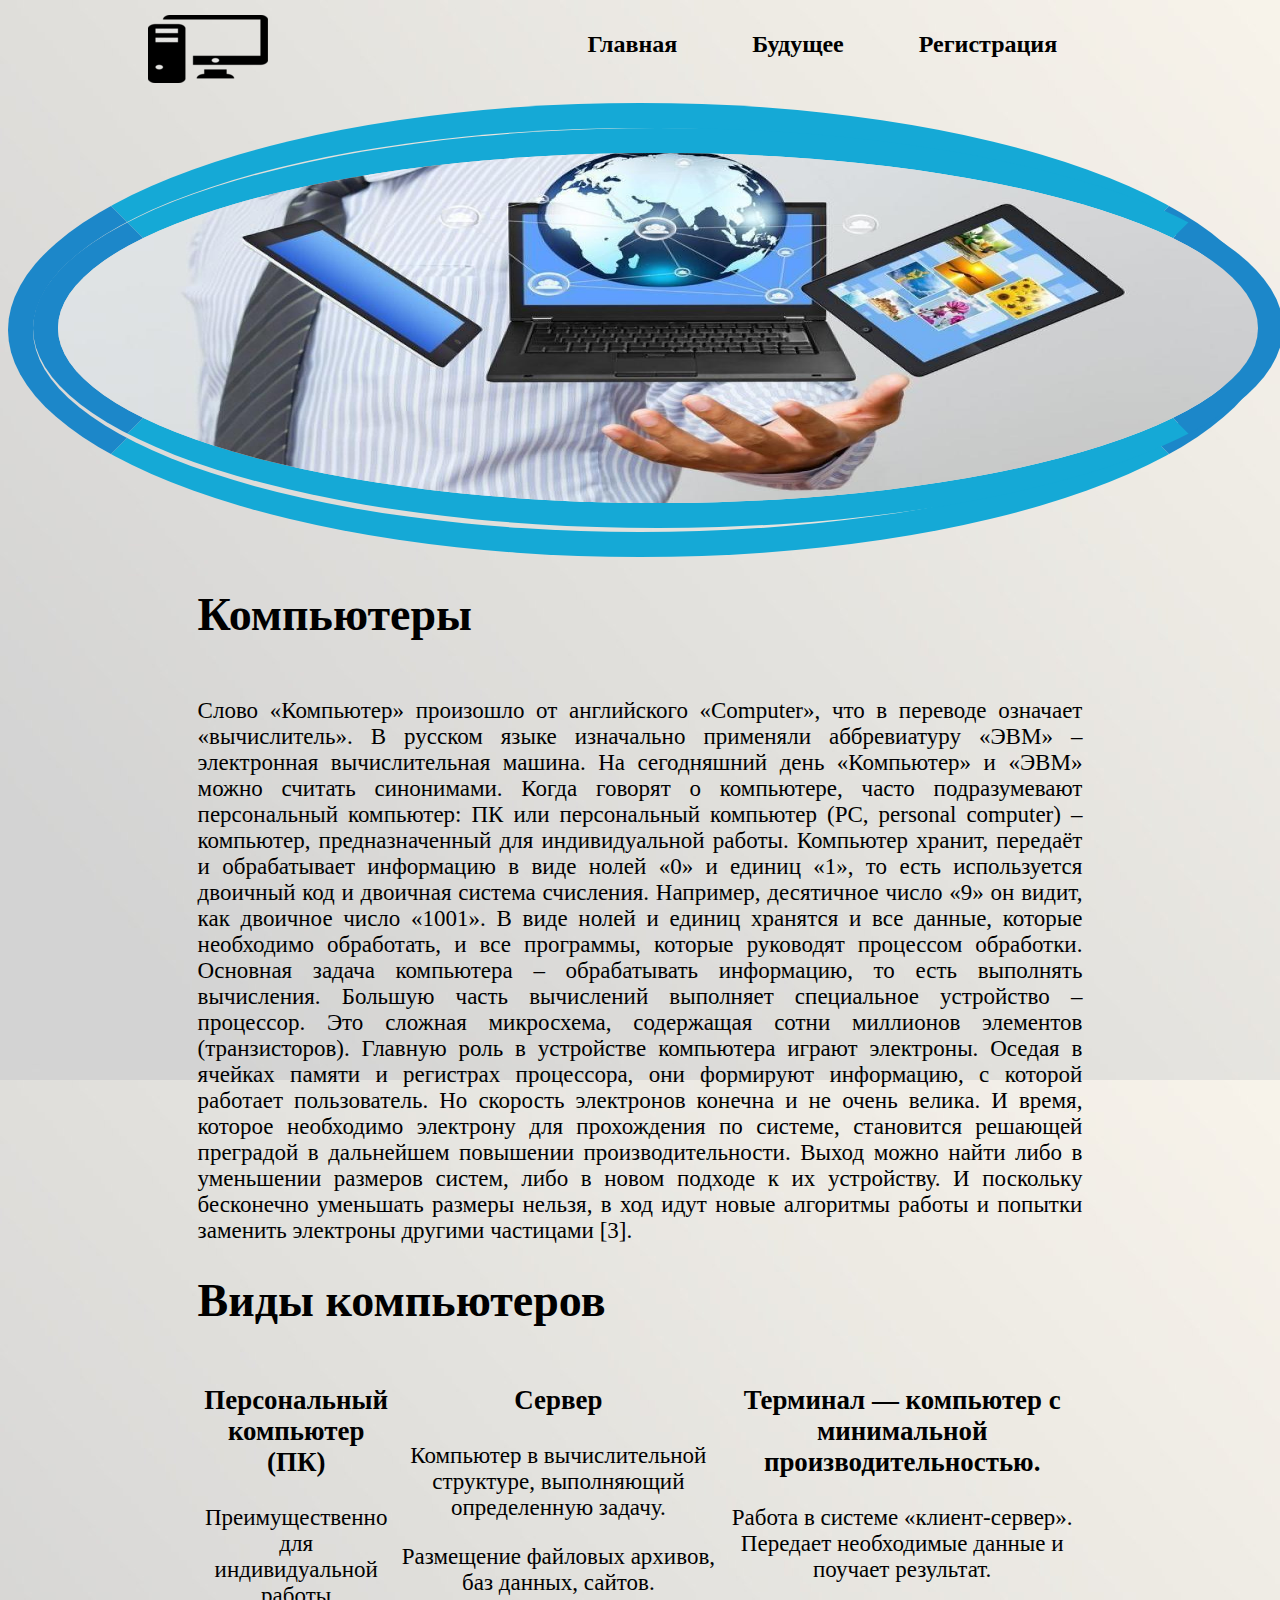
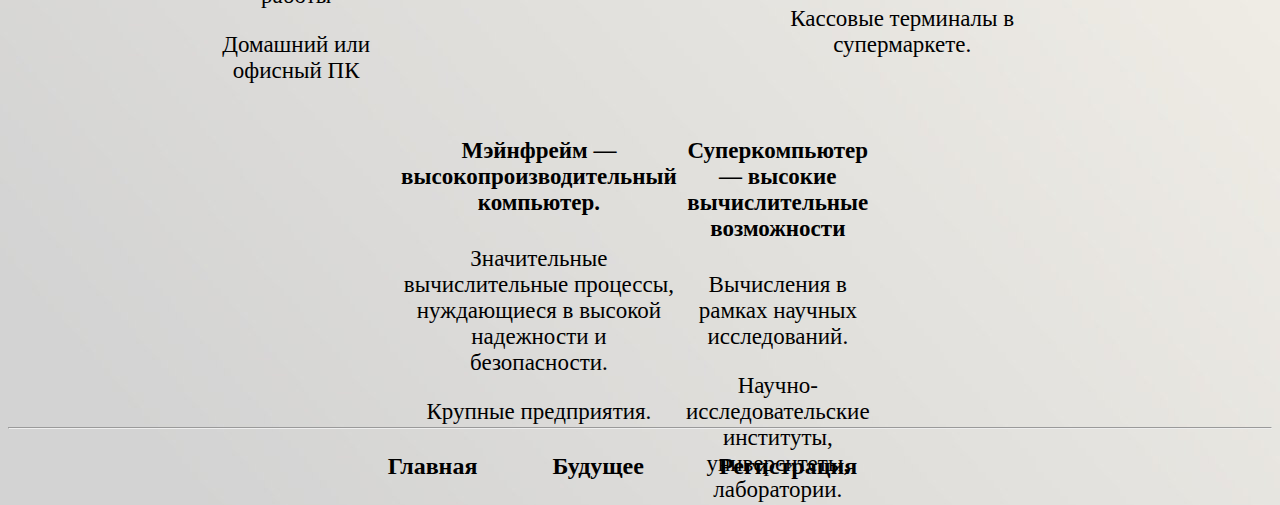
<file: index.html>
<!DOCTYPE html>
<html lang="en">
<head>
    <meta charset="UTF-8">
    <meta name="viewport" content="width=device-width, initial-scale=1.0">
    <link rel="stylesheet" href="style.css">
    <title>Компьютеры и будущее.</title>
</head>
<body>
    <header class="header">
      <a href="#">
        <img src="./img/logo.png" >
    </a>
        <nav class="nav-menu">
            <ul class="nav-menu__list">
              <li class="nav-menu__list-item"><a href="#">Главная</a></li>
              <li class="nav-menu__list-item">
                <a href="pages/future.html">
                Будущее
                </a>
              </li>
              <li class="nav-menu__list-item">
                <a href="/pages/login.html">Регистрация</a>
              </li>
            </ul>
          </nav>
    </header>
    <main>
        <section class="sec1">
          <p class="img">
            <img src="/img/254397.jpg" alt="" width="1200" height="350" class="img">
          </p>
        
                <div class="div1">
                    <h1>Компьютеры</h1>
                    <br>
                    Слово «Компьютер» произошло от английского «Computer», что в переводе означает «вычислитель». В русском языке изначально применяли аббревиатуру «ЭВМ» – электронная вычислительная машина. На сегодняшний день «Компьютер» и «ЭВМ» можно считать синонимами. Когда говорят о компьютере, часто подразумевают персональный компьютер: ПК или персональный компьютер (PC, personal computer) – компьютер, предназначенный для индивидуальной работы. Компьютер хранит, передаёт и обрабатывает информацию в виде нолей «0» и единиц «1», то есть используется двоичный код и двоичная система счисления. Например, десятичное число «9» он видит, как двоичное число «1001». В виде нолей и единиц хранятся и все данные, которые необходимо обработать, и все программы, которые руководят процессом обработки. Основная задача компьютера – обрабатывать информацию, то есть выполнять вычисления. Большую часть вычислений выполняет специальное устройство – процессор. Это сложная микросхема, содержащая сотни миллионов элементов (транзисторов). Главную роль в устройстве компьютера играют электроны. Оседая в ячейках памяти и регистрах процессора, они формируют информацию, с которой работает пользователь. Но скорость электронов конечна и не очень велика. И время, которое необходимо электрону для прохождения по системе, становится решающей преградой в дальнейшем повышении производительности. Выход можно найти либо в уменьшении размеров систем, либо в новом подходе к их устройству. И поскольку бесконечно уменьшать размеры нельзя, в ход идут новые алгоритмы работы и попытки заменить электроны другими частицами [3].
                    <h1>Виды компьютеров</h1>
                    <div class="div2">
                        <div class="mif1">
                            <h3>Персональный компьютер (ПК)</h3>
                            <p>Преимущественно для индивидуальной работы</p>
                            <p>Домашний или офисный ПК</p>
                        </div>
                        <div class="mif1">
                            <h3>Сервер</h3>
                            <p>	
                                Компьютер в вычислительной структуре, выполняющий определенную задачу.</p>
                                
                               <p> Размещение файловых архивов, баз данных, сайтов.</p>
                        </div>
                        <div class="mif1">
                            <h3>Терминал — компьютер с минимальной производительностью.</h3>
                            <p>Работа в системе «клиент-сервер». Передает необходимые данные и поучает результат.</p>
                            <p>Кассовые терминалы в супермаркете.</p>
                        </div>
                        </div>
                        <div class="div3">
                            <div class="mif2">
                             <h4>Мэйнфрейм — высокопроизводительный компьютер.</h4> 
                             <p>Значительные вычислительные процессы, нуждающиеся в высокой надежности и безопасности.</p>
                             <p>Крупные предприятия.</p>
                              </div>
                            <div class="mif2">
                            <h4>Суперкомпьютер — высокие вычислительные возможности</h4>
                            <p>Вычисления в рамках научных исследований.</p>
                            <p>Научно-исследовательские институты, университеты, лаборатории.</p>
                            </div>
                        </div>
                </div>
        </section>

    </main>
    
    <br><br><br><br><hr>
    <footer class="footer">
        <div class="footer-nav">
          <div class="nav-container">
            <nav class="nav-menu">
              <ul class="nav-menu__list">
                <li class="nav-menu__list-item"><a href="#">Главная</a></li>
                <li class="nav-menu__list-item">
                  <a href="/pages/future.html">Будущее</a>
                </li>
                <li class="nav-menu__list-item">
                  <a href="/pages/login.html">Регистрация</a>
                </li>
              </ul>
            </nav>
          </div>
        </div>
      </footer>
    
</body>
</html>
</file>
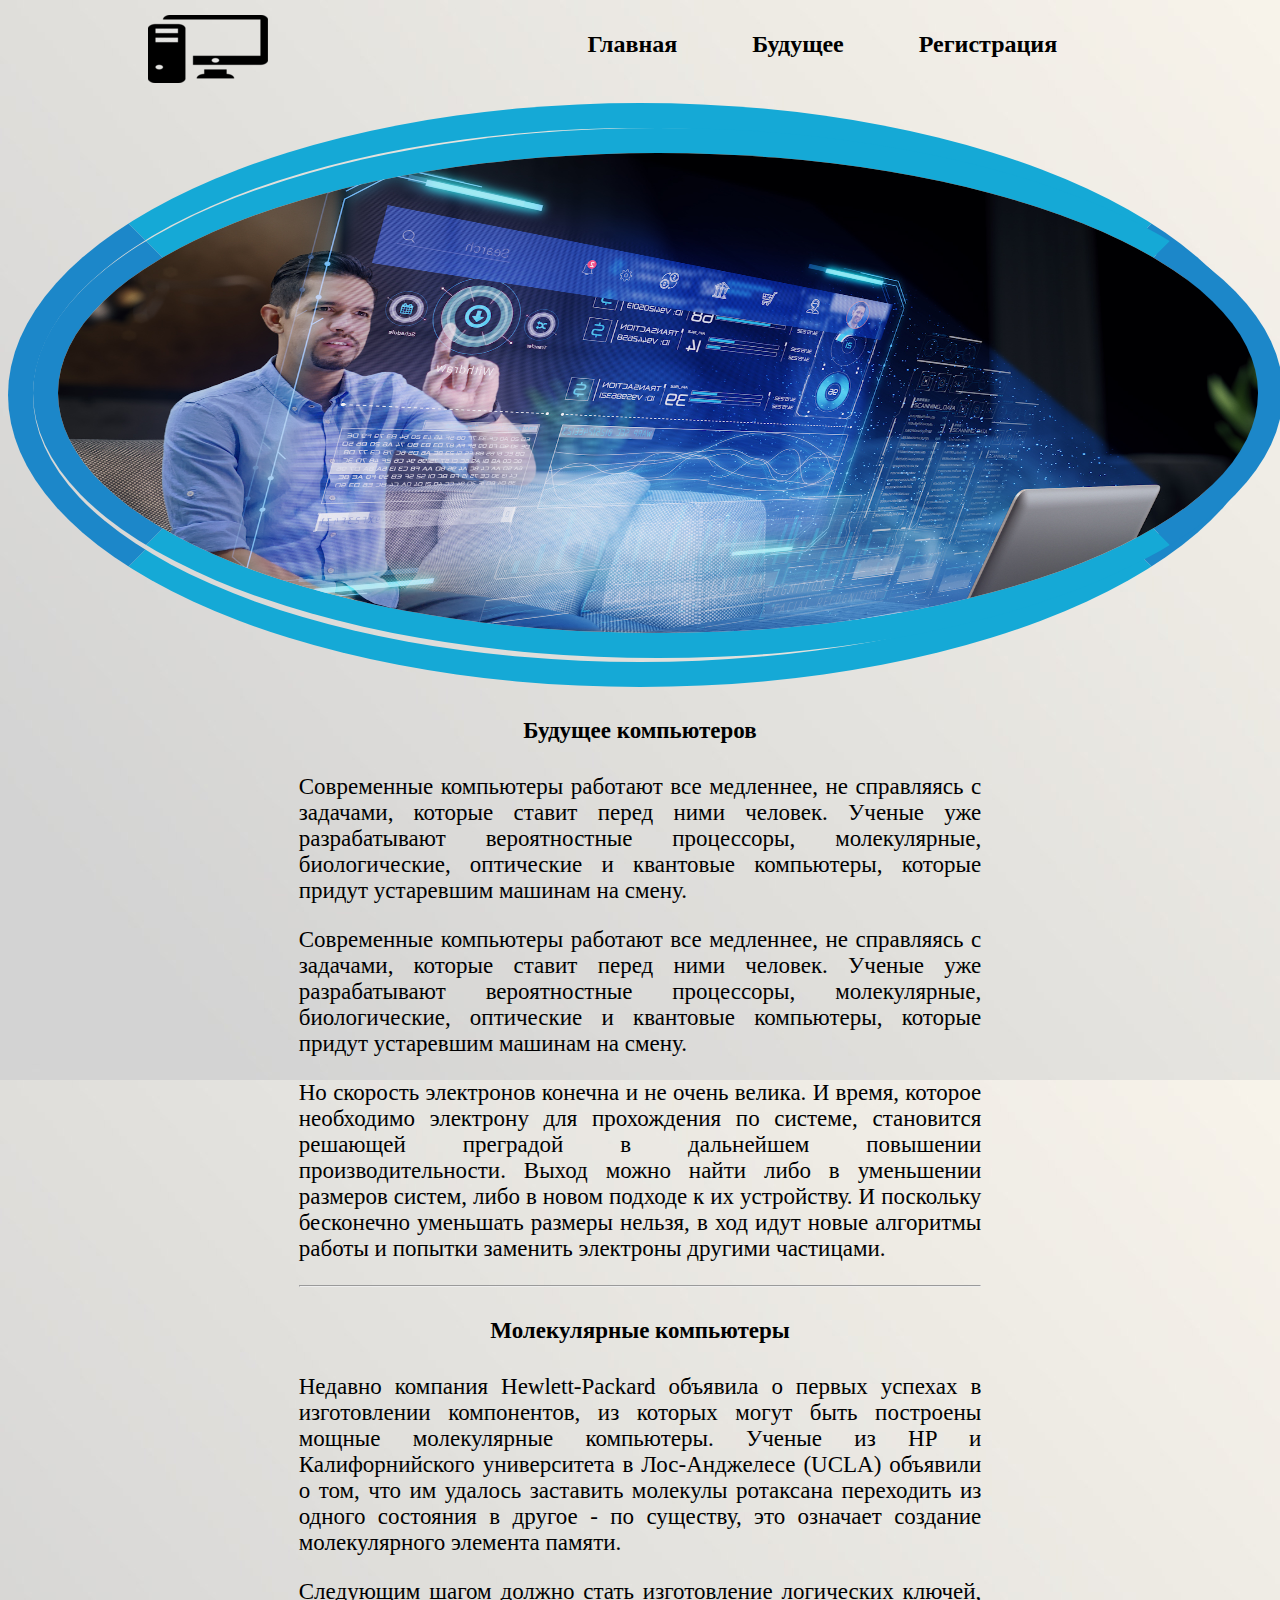
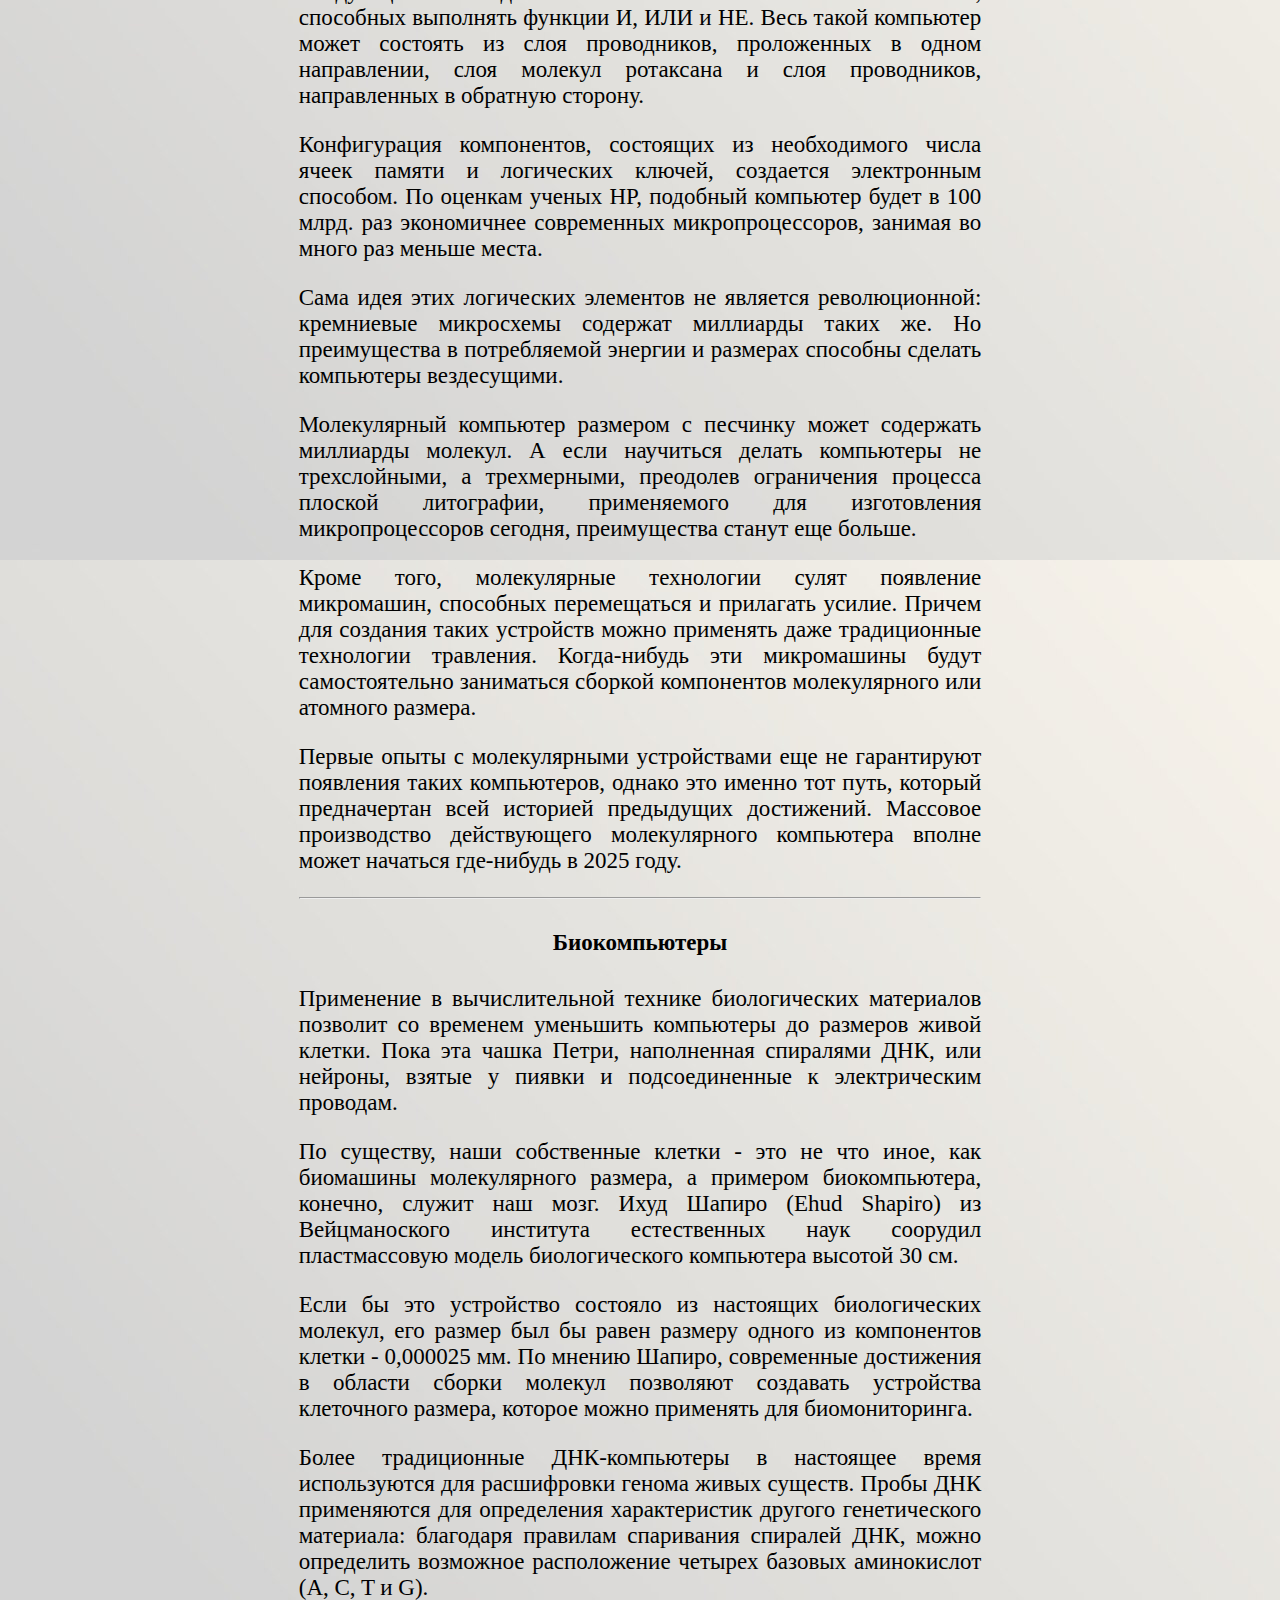
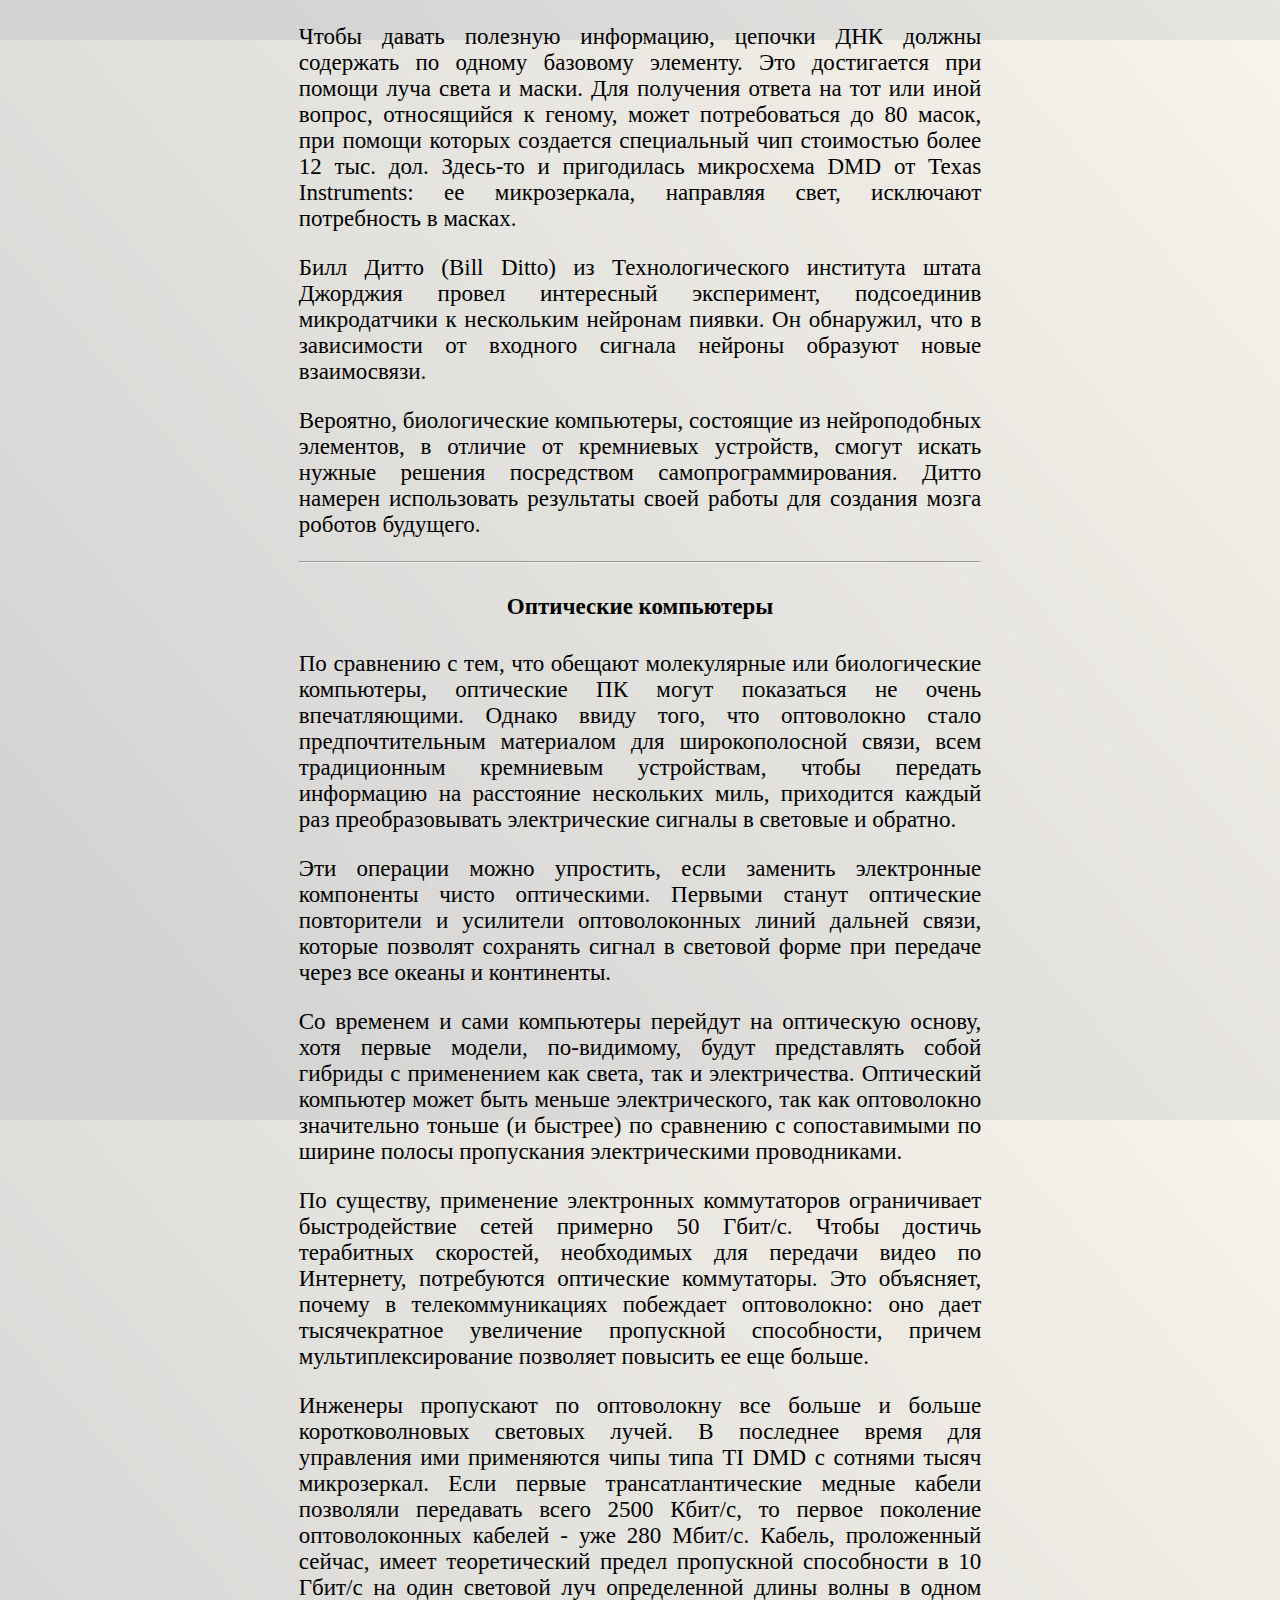
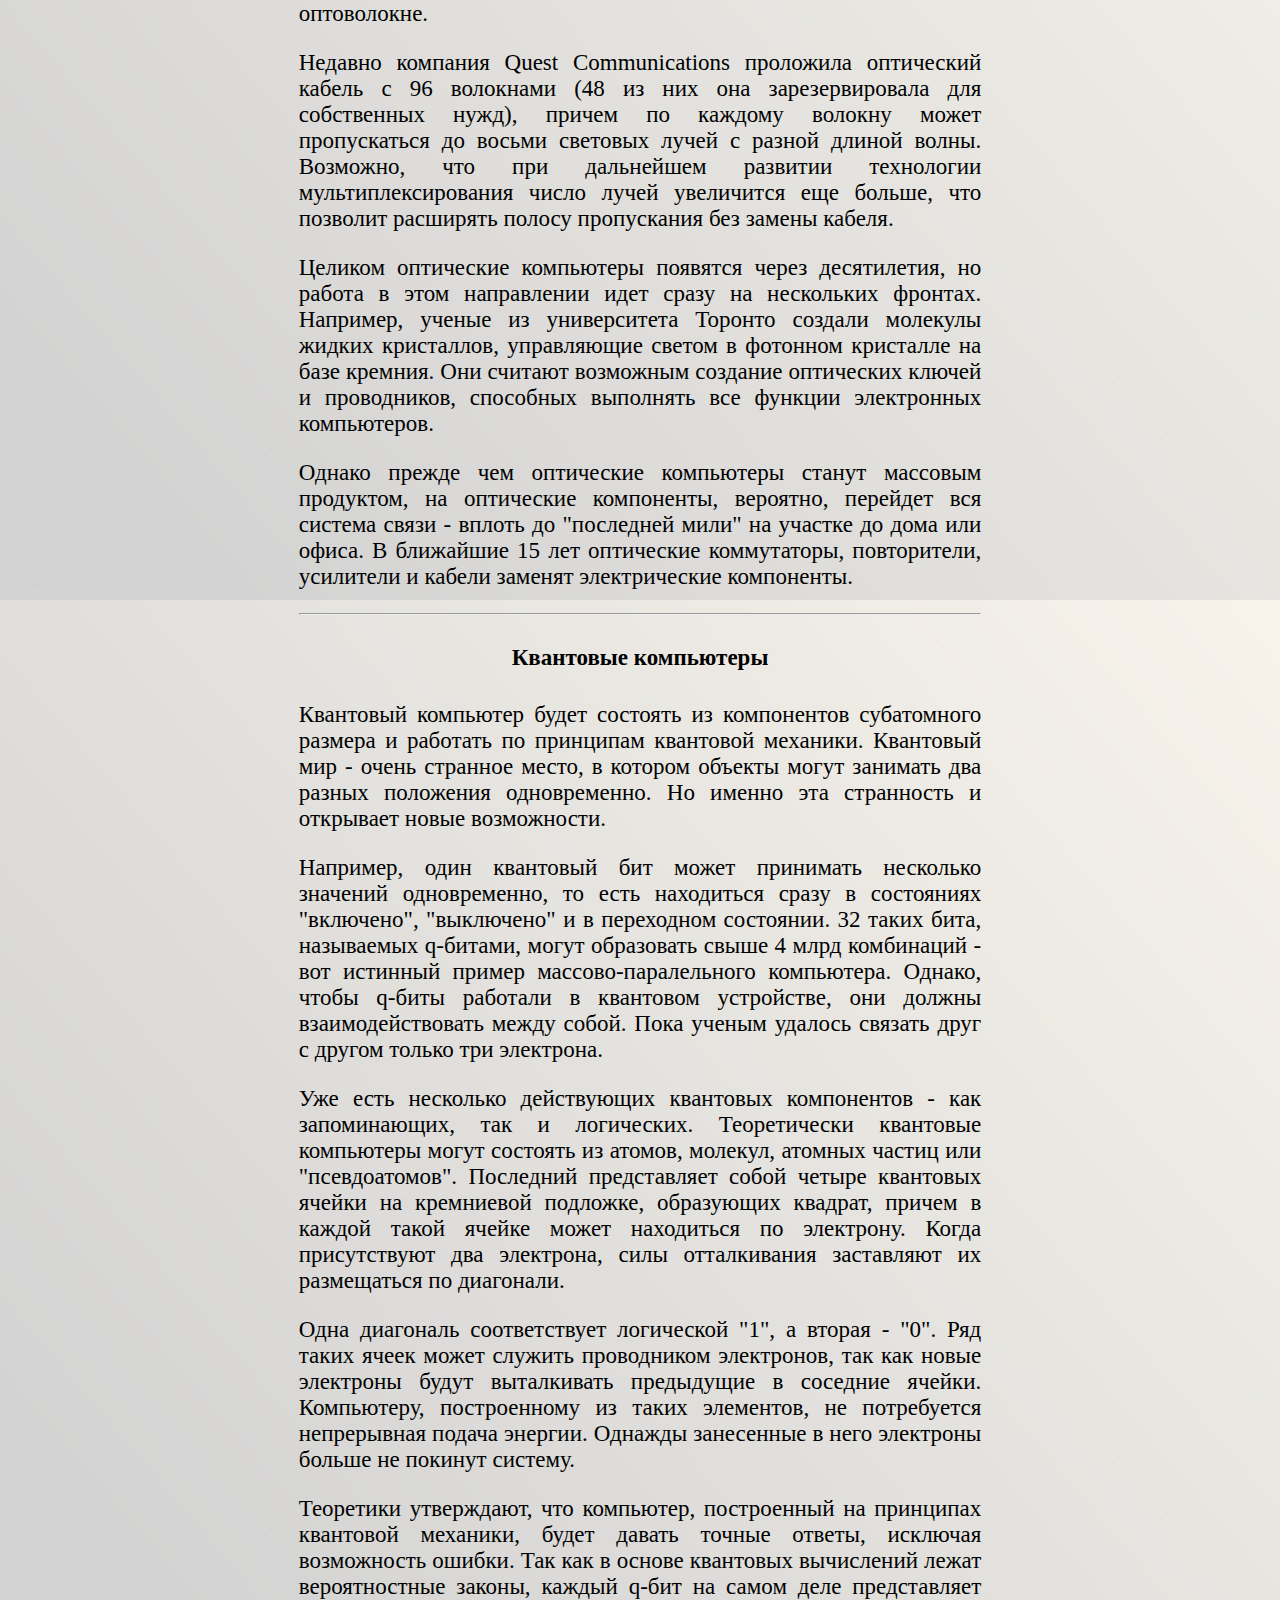
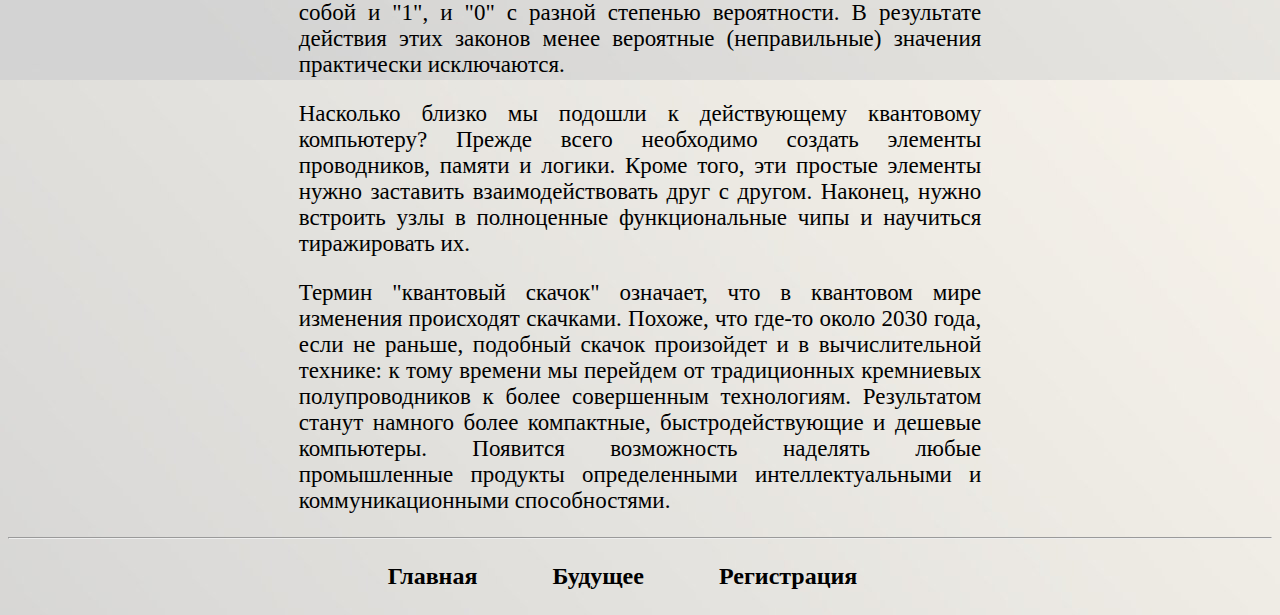
<file: pages/future.html>
<!DOCTYPE html>
<html lang="en">
<head>
    <meta charset="UTF-8">
    <meta name="viewport" content="width=device-width, initial-scale=1.0">
    <link rel="stylesheet" href="../style.css">
    <title><Будущее></title>
</head>
<body>
    <header class="header">
      <a href="#">
        <img src="../img/logo.png" >
    </a>
        <nav class="nav-menu">
            <ul class="nav-menu__list">
              <li class="nav-menu__list-item"><a href="../index.html">Главная</a></li>
              <li class="nav-menu__list-item">
                <a href="#">
                Будущее
                </a>
              </li>
              <li class="nav-menu__list-item">
                <a href="/pages/login.html">Регистрация</a>
              </li>
            </ul>
          </nav>
    </header>
    <main>
      <p class="img">
        <img src="/img/videorista_v217.jpg" alt="" width="1200" height="480" class="img">
      </p>
       <div class="div4">
        <h4>Будущее компьютеров</h4>
        <p>Современные компьютеры работают все медленнее, не справляясь с задачами, которые ставит перед ними человек. Ученые уже разрабатывают вероятностные процессоры, молекулярные, биологические, оптические и квантовые компьютеры, которые придут устаревшим машинам на смену.</p>
       <p>Современные компьютеры работают все медленнее, не справляясь с задачами, которые ставит перед ними человек. Ученые уже разрабатывают вероятностные процессоры, молекулярные, биологические, оптические и квантовые компьютеры, которые придут устаревшим машинам на смену.</p>
       <p>Но скорость электронов конечна и не очень велика. И время, которое необходимо электрону для прохождения по системе, становится решающей преградой в дальнейшем повышении производительности. Выход можно найти либо в уменьшении размеров систем, либо в новом подходе к их устройству. И поскольку бесконечно уменьшать размеры нельзя, в ход идут новые алгоритмы работы и попытки заменить электроны другими частицами.</p>
    <hr>
       <h4>Молекулярные компьютеры</h4>
    <p>Недавно компания Hewlett-Packard объявила о первых успехах в изготовлении компонентов, из которых могут быть построены мощные молекулярные компьютеры. Ученые из HP и Калифорнийского университета в Лос-Анджелесе (UCLA) объявили о том, что им удалось заставить молекулы ротаксана переходить из одного состояния в другое - по существу, это означает создание молекулярного элемента памяти.</p>
    <p>Следующим шагом должно стать изготовление логических ключей, способных выполнять функции И, ИЛИ и НЕ. Весь такой компьютер может состоять из слоя проводников, проложенных в одном направлении, слоя молекул ротаксана и слоя проводников, направленных в обратную сторону.</p>
    <p>Конфигурация компонентов, состоящих из необходимого числа ячеек памяти и логических ключей, создается электронным способом. По оценкам ученых HP, подобный компьютер будет в 100 млрд. раз экономичнее современных микропроцессоров, занимая во много раз меньше места.</p>
    <p>Сама идея этих логических элементов не является революционной: кремниевые микросхемы содержат миллиарды таких же. Но преимущества в потребляемой энергии и размерах способны сделать компьютеры вездесущими.</p>
    <p>Молекулярный компьютер размером с песчинку может содержать миллиарды молекул. А если научиться делать компьютеры не трехслойными, а трехмерными, преодолев ограничения процесса плоской литографии, применяемого для изготовления микропроцессоров сегодня, преимущества станут еще больше.</p>
       <p>Кроме того, молекулярные технологии сулят появление микромашин, способных перемещаться и прилагать усилие. Причем для создания таких устройств можно применять даже традиционные технологии травления. Когда-нибудь эти микромашины будут самостоятельно заниматься сборкой компонентов молекулярного или атомного размера.</p>
       <p>Первые опыты с молекулярными устройствами еще не гарантируют появления таких компьютеров, однако это именно тот путь, который предначертан всей историей предыдущих достижений. Массовое производство действующего молекулярного компьютера вполне может начаться где-нибудь в 2025 году.</p>
    <hr>
        <h4>Биокомпьютеры</h4>
    <p>Применение в вычислительной технике биологических материалов позволит со временем уменьшить компьютеры до размеров живой клетки. Пока эта чашка Петри, наполненная спиралями ДНК, или нейроны, взятые у пиявки и подсоединенные к электрическим проводам.</p>
    <p>По существу, наши собственные клетки - это не что иное, как биомашины молекулярного размера, а примером биокомпьютера, конечно, служит наш мозг.
        Ихуд Шапиро (Ehud Shapiro) из Вейцманоского института естественных наук соорудил пластмассовую модель биологического компьютера высотой 30 см.</p>
    <p>Если бы это устройство состояло из настоящих биологических молекул, его размер был бы равен размеру одного из компонентов клетки - 0,000025 мм. По мнению Шапиро, современные достижения в области сборки молекул позволяют создавать устройства клеточного размера, которое можно применять для биомониторинга.</p>
    <p>Более традиционные ДНК-компьютеры в настоящее время используются для расшифровки генома живых существ. Пробы ДНК применяются для определения характеристик другого генетического материала: благодаря правилам спаривания спиралей ДНК, можно определить возможное расположение четырех базовых аминокислот (A, C, T и G).</p>
    <p>Чтобы давать полезную информацию, цепочки ДНК должны содержать по одному базовому элементу. Это достигается при помощи луча света и маски. Для получения ответа на тот или иной вопрос, относящийся к геному, может потребоваться до 80 масок, при помощи которых создается специальный чип стоимостью более 12 тыс. дол. Здесь-то и пригодилась микросхема DMD от Texas Instruments: ее микрозеркала, направляя свет, исключают потребность в масках.</p>
    <p>Билл Дитто (Bill Ditto) из Технологического института штата Джорджия провел интересный эксперимент, подсоединив микродатчики к нескольким нейронам пиявки. Он обнаружил, что в зависимости от входного сигнала нейроны образуют новые взаимосвязи.</p>
    <p>Вероятно, биологические компьютеры, состоящие из нейроподобных элементов, в отличие от кремниевых устройств, смогут искать нужные решения посредством самопрограммирования. Дитто намерен использовать результаты своей работы для создания мозга роботов будущего.</p>
<hr>
    <h4>Оптические компьютеры</h4>
<p>По сравнению с тем, что обещают молекулярные или биологические компьютеры, оптические ПК могут показаться не очень впечатляющими. Однако ввиду того, что оптоволокно стало предпочтительным материалом для широкополосной связи, всем традиционным кремниевым устройствам, чтобы передать информацию на расстояние нескольких миль, приходится каждый раз преобразовывать электрические сигналы в световые и обратно.</p>
<p>Эти операции можно упростить, если заменить электронные компоненты чисто оптическими. Первыми станут оптические повторители и усилители оптоволоконных линий дальней связи, которые позволят сохранять сигнал в световой форме при передаче через все океаны и континенты.</p>
<p>Со временем и сами компьютеры перейдут на оптическую основу, хотя первые модели, по-видимому, будут представлять собой гибриды с применением как света, так и электричества. Оптический компьютер может быть меньше электрического, так как оптоволокно значительно тоньше (и быстрее) по сравнению с сопоставимыми по ширине полосы пропускания электрическими проводниками.</p>
<p>По существу, применение электронных коммутаторов ограничивает быстродействие сетей примерно 50 Гбит/с. Чтобы достичь терабитных скоростей, необходимых для передачи видео по Интернету, потребуются оптические коммутаторы. Это объясняет, почему в телекоммуникациях побеждает оптоволокно: оно дает тысячекратное увеличение пропускной способности, причем мультиплексирование позволяет повысить ее еще больше.</p>
<p>Инженеры пропускают по оптоволокну все больше и больше коротковолновых световых лучей. В последнее время для управления ими применяются чипы типа TI DMD с сотнями тысяч микрозеркал. Если первые трансатлантические медные кабели позволяли передавать всего 2500 Кбит/с, то первое поколение оптоволоконных кабелей - уже 280 Мбит/с. Кабель, проложенный сейчас, имеет теоретический предел пропускной способности в 10 Гбит/с на один световой луч определенной длины волны в одном оптоволокне.</p>
<p>Недавно компания Quest Communications проложила оптический кабель с 96 волокнами (48 из них она зарезервировала для собственных нужд), причем по каждому волокну может пропускаться до восьми световых лучей с разной длиной волны. Возможно, что при дальнейшем развитии технологии мультиплексирования число лучей увеличится еще больше, что позволит расширять полосу пропускания без замены кабеля.</p>
<p>Целиком оптические компьютеры появятся через десятилетия, но работа в этом направлении идет сразу на нескольких фронтах. Например, ученые из университета Торонто создали молекулы жидких кристаллов, управляющие светом в фотонном кристалле на базе кремния. Они считают возможным создание оптических ключей и проводников, способных выполнять все функции электронных компьютеров.</p>
<p>Однако прежде чем оптические компьютеры станут массовым продуктом, на оптические компоненты, вероятно, перейдет вся система связи - вплоть до "последней мили" на участке до дома или офиса. В ближайшие 15 лет оптические коммутаторы, повторители, усилители и кабели заменят электрические компоненты.</p>
<hr>
<h4>Квантовые компьютеры</h4>
<p>Квантовый компьютер будет состоять из компонентов субатомного размера и работать по принципам квантовой механики. Квантовый мир - очень странное место, в котором объекты могут занимать два разных положения одновременно. Но именно эта странность и открывает новые возможности.</p>
<p>Например, один квантовый бит может принимать несколько значений одновременно, то есть находиться сразу в состояниях "включено", "выключено" и в переходном состоянии. 32 таких бита, называемых q-битами, могут образовать свыше 4 млрд комбинаций - вот истинный пример массово-паралельного компьютера. Однако, чтобы q-биты работали в квантовом устройстве, они должны взаимодействовать между собой. Пока ученым удалось связать друг с другом только три электрона.</p>
<p>Уже есть несколько действующих квантовых компонентов - как запоминающих, так и логических. Теоретически квантовые компьютеры могут состоять из атомов, молекул, атомных частиц или "псевдоатомов". Последний представляет собой четыре квантовых ячейки на кремниевой подложке, образующих квадрат, причем в каждой такой ячейке может находиться по электрону. Когда присутствуют два электрона, силы отталкивания заставляют их размещаться по диагонали.</p>
<p>Одна диагональ соответствует логической "1", а вторая - "0". Ряд таких ячеек может служить проводником электронов, так как новые электроны будут выталкивать предыдущие в соседние ячейки. Компьютеру, построенному из таких элементов, не потребуется непрерывная подача энергии. Однажды занесенные в него электроны больше не покинут систему.</p>
<p>Теоретики утверждают, что компьютер, построенный на принципах квантовой механики, будет давать точные ответы, исключая возможность ошибки. Так как в основе квантовых вычислений лежат вероятностные законы, каждый q-бит на самом деле представляет собой и "1", и "0" с разной степенью вероятности. В результате действия этих законов менее вероятные (неправильные) значения практически исключаются.</p>
<p>Насколько близко мы подошли к действующему квантовому компьютеру? Прежде всего необходимо создать элементы проводников, памяти и логики. Кроме того, эти простые элементы нужно заставить взаимодействовать друг с другом. Наконец, нужно встроить узлы в полноценные функциональные чипы и научиться тиражировать их.</p>
<p>Термин "квантовый скачок" означает, что в квантовом мире изменения происходят скачками. Похоже, что где-то около 2030 года, если не раньше, подобный скачок произойдет и в вычислительной технике: к тому времени мы
    перейдем от традиционных кремниевых полупроводников к более совершенным технологиям.
    Результатом станут намного более компактные, быстродействующие и дешевые компьютеры. Появится возможность наделять любые промышленные продукты определенными интеллектуальными и коммуникационными способностями.</p>
</div> 
    </main>
    <hr>
    <footer class="footer">
        <div class="footer-nav">
          <div class="nav-container">
            <nav class="nav-menu">
              <ul class="nav-menu__list">
                <li class="nav-menu__list-item"><a href="/index.html">Главная</a></li>
                <li class="nav-menu__list-item">
                  <a href="#">Будущее</a>
                </li>
                <li class="nav-menu__list-item">
                  <a href="/pages/login.html">Регистрация</a>
                </li>
              </ul>
            </nav>
          </div>
        </div>
      </footer>
</body>
</html>
</file>
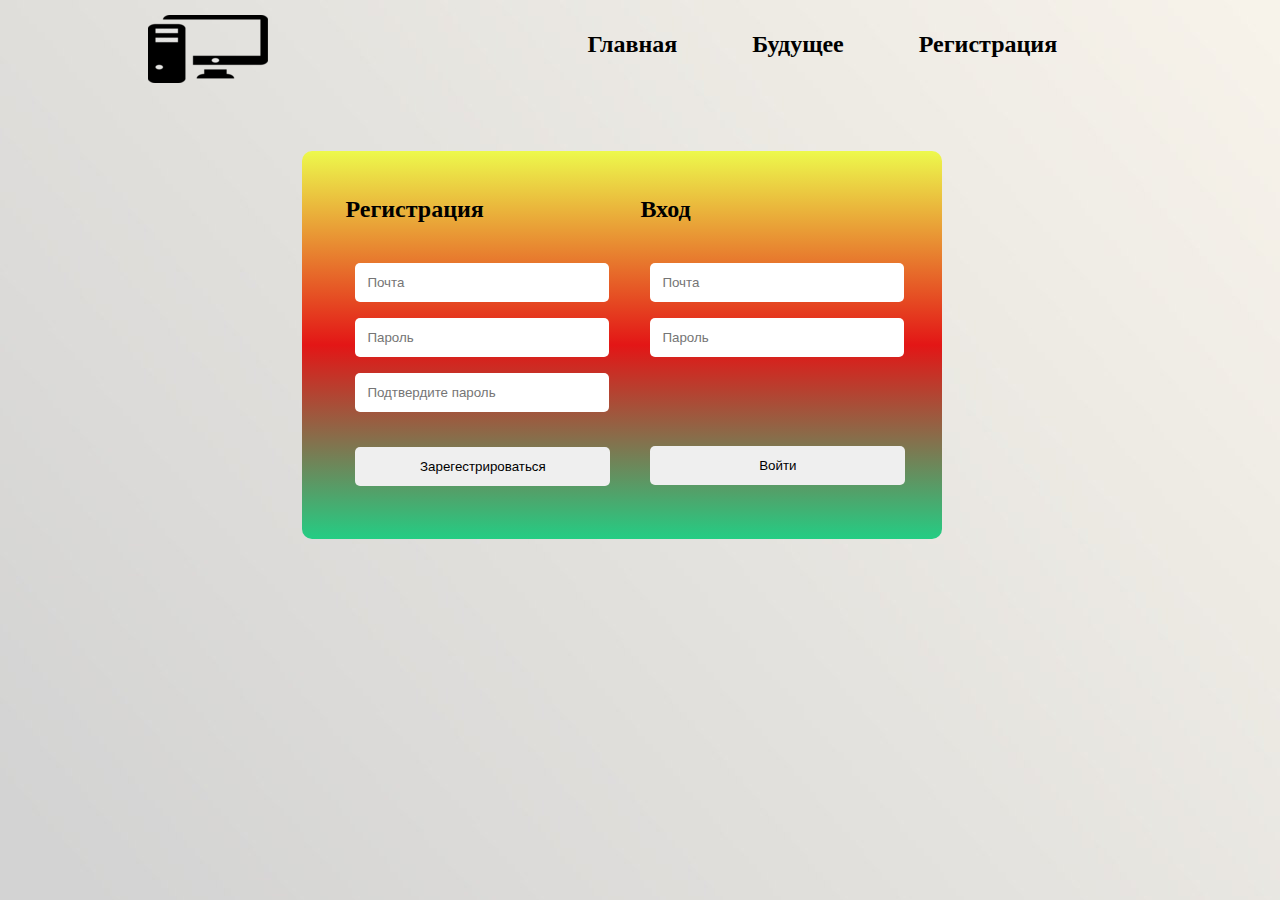
<file: pages/login.html>
<!DOCTYPE html>
<html lang="en">
<head>
    <meta charset="UTF-8">
    <meta name="viewport" content="width=device-width, initial-scale=1.0">
    <link rel="stylesheet" href="/style.css">
    <title>Регистрация</title>
</head>
<body>
    <header class="header">
        <a href="#">
            <img src="../img/logo.png" >
        </a>
        <nav class="nav-menu">
            <ul class="nav-menu__list">
              <li class="nav-menu__list-item"><a href="../index.html">Главная</a></li>
              <li class="nav-menu__list-item">
                <a href="/pages/future.html">
                Будущее
                </a>
              </li>
              <li class="nav-menu__list-item">
                <a href="#">Регистрация</a>
              </li>
            </ul>
          </nav>
    </header>
    <main>
        <div class="pod">
        </div>
        <div class="display">
        <div>
            <h2>Регистрация</h2>
            <form class="form1">
                <input type="email" placeholder="Почта"><br>
                <input type="password" placeholder="Пароль"><br>
                <input type="password" placeholder="Подтвердите пароль"><br><br>
                <button type="submit" class="void1">Зарегестрироваться</button>
            </form>
        </div>
        <div class="log">
                <h2>Вход</h2>
                <form class="form1">
                    <input type="text" placeholder="Почта"><br>
                    <input type="password" placeholder="Пароль"><br><br><br><br><br>
                    <button type="submit" class="void2">Войти</button>
                </form>
            </div>
        </div>
    
        
    </main>
    
</body>
</html>
</file>
<file: style.css>
body {
    background-image: url(./Фон.jpg);
    text-align: justify;

}
.header {
    margin-right: 75px;
    display: flex;
    justify-content: space-around;
    width: 100%;
    margin-top: 15px 
}

.footer {
    margin-right: 75px;
    display: flex;
    justify-content: space-around;
    width: 100%;
   margin-bottom: 2%;
}

.nav-list ,
.nav-menu__list-item {
    margin-right: 75px;
    float: left;
    display: flex;
    list-style-type: none;
    font-size: 24px;
    font-weight: bold;
    
}

a {
    text-decoration: none;
    color: black;
}


.main {
    border: 15px;
   
}

.div1 {
    display:block;
position: relative;
margin-left:15%;
margin-right: 15%;
height:auto;
font-size: 23px;
}

.sec1 {
    display: contents;
    width: 100%;
    height: 50%;
   

}

.sec2 {
    display: contents;
    width: 100%;
    height: 50%;
}
 
.div2 {
    display: flex;
   position: relative;
  

}

.div3 {
    margin-left: 23%;
    margin-right: 23%;
    display: flex;
   position: relative;
   
}

.mif1 {
    text-align: center;
    display: block;
    
}

.mif2 {
    display:block ;
    width: 380px;
    height: 240px;
    text-align: center;
}

.h3 {
    text-align: center;
    
}

.div4 {
    margin-left: 23%;
    margin-right: 23%;
    display: block;
   position: relative;
   font-size: 23px;
}
 h4 {
    text-align: center;
 }

 .display {
    display: inline-flex    ;
    position:absolute;
    margin-top: 5%;
    margin-left: 23%;
    margin-right: 23%;
    padding: 25px;
    border-radius: 10px;
    background: linear-gradient(#edf94c ,#e31616, #24cd84)
}

.form1 ,
.void2 ,
.void1 {
    padding: 12px;
    width: 255px;
    border-radius: 5px;
    border: none;
    margin: 8px;
    cursor: pointer;
    margin-top: 9px;
}

.form1 input {
    padding: 12px;
    border-radius: 5px;
    border: none;
    margin: 8px;
    width: 230px;
}

.display h2 {
    margin-left: 18px;
}

.img {
    text-align: center;
    border-color: #15a9d6 #1c87c9;
      border-image: none;
      border-radius: 50% 50% 50% 50%;
      border-style: solid;
      border-width: 25px;
}
</file>
